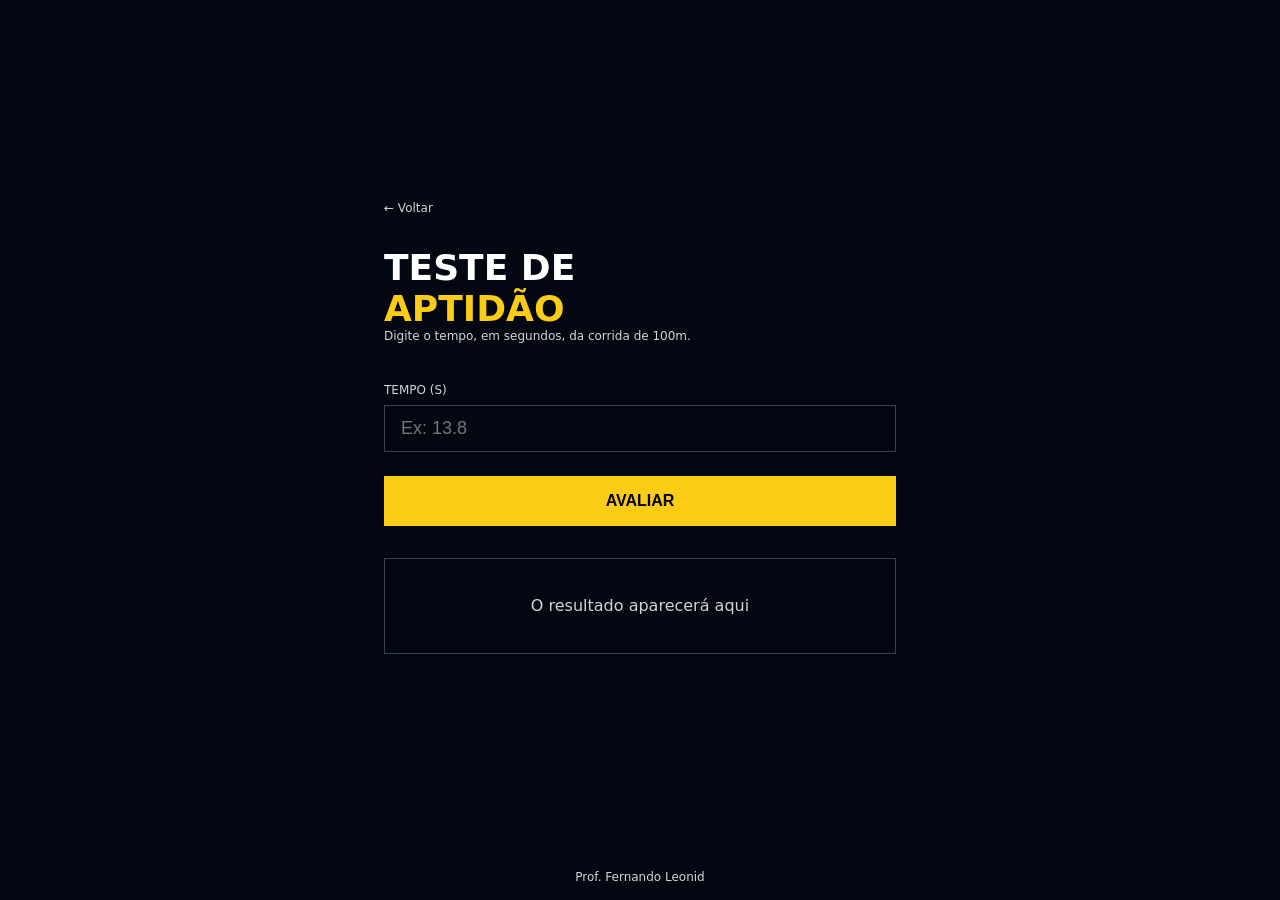
<file: 01-teste-aptidao/index.html>
<!DOCTYPE html>
<html lang="pt-BR">

<head>
  <meta charset="UTF-8" />
  <meta name="viewport" content="width=device-width, initial-scale=1.0" />
  <title>Teste de Aptidão</title>
  <link rel="stylesheet" href="style.css" />
  <script src="./app.js" defer></script>
</head>

<body>
  <main>
    <div class="conteudo">
      <a href="../index.html" class="voltar">← Voltar</a>

      <h1>
        Teste de <span>Aptidão</span>
      </h1>
      <p class="descricao">
        Digite o tempo, em segundos, da corrida de 100m.
      </p>

      <label>Tempo (s)</label>
      <input id="tempo" type="number" placeholder="Ex: 13.8" />

      <button onclick="avaliar()">Avaliar</button>

      <div id="resultado" class="resultado">
        O resultado aparecerá aqui
      </div>
    </div>
  </main>

  <footer>
    <p>Prof. Fernando Leonid</p>
  </footer>
</body>

</html>
</file>
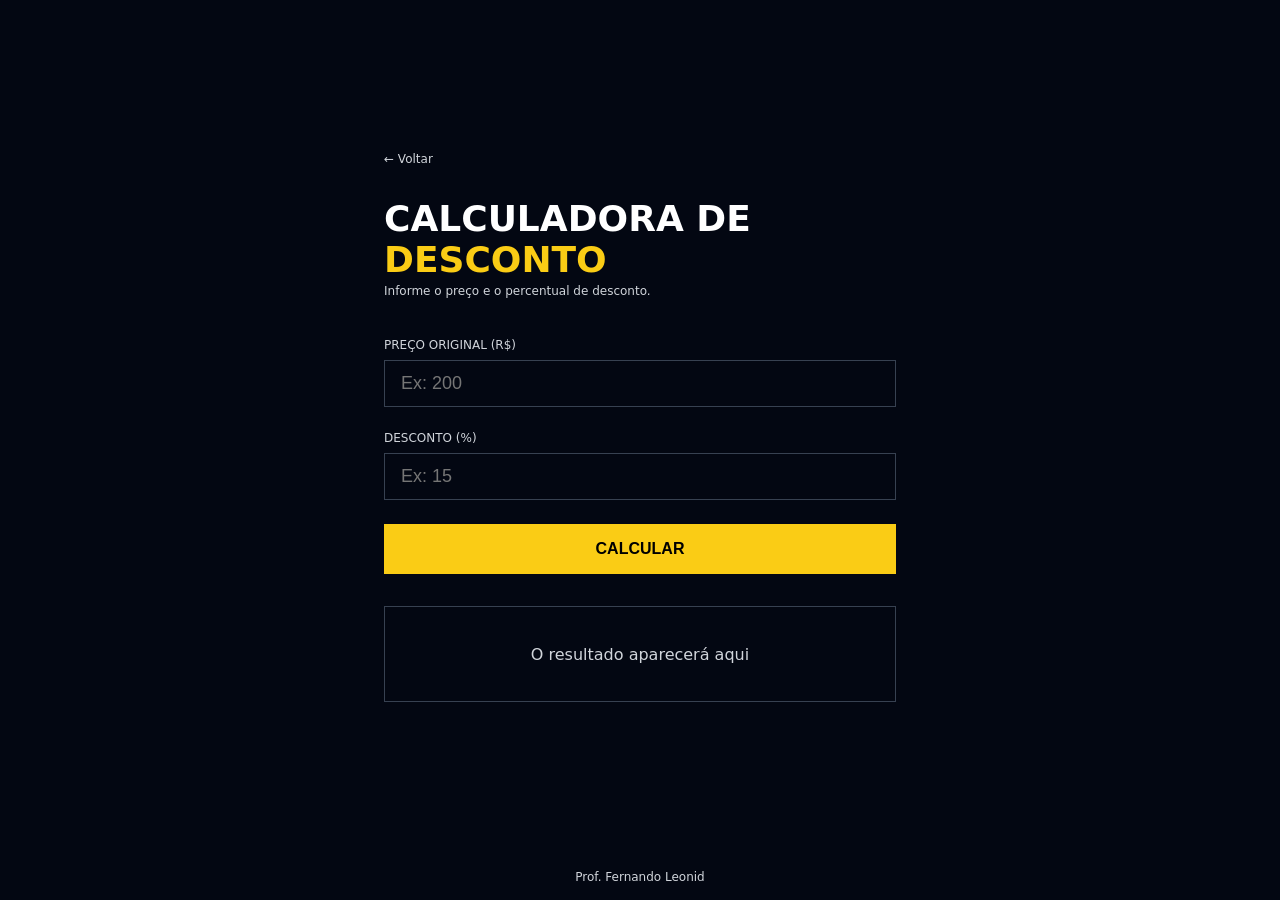
<file: 02-calculadora-desconto/index.html>
<!DOCTYPE html>
<html lang="pt-BR">

<head>
  <meta charset="UTF-8" />
  <meta name="viewport" content="width=device-width, initial-scale=1.0" />
  <title>Calculadora de Desconto</title>
  <link rel="stylesheet" href="style.css" />
  <script src="./app.js" defer></script>
</head>

<body>

  <main>
    <div class="conteudo">

      <a href="../index.html" class="voltar">← Voltar</a>

      <h1>Calculadora de <span>Desconto</span></h1>
      <p class="descricao">Informe o preço e o percentual de desconto.</p>

      <label>Preço Original (R$)</label>
      <input id="preco" type="number" placeholder="Ex: 200" />

      <label>Desconto (%)</label>
      <input id="desconto" type="number" placeholder="Ex: 15" />

      <button onclick="handleClick()">Calcular</button>

      <div id="resultado" class="resultado">
        O resultado aparecerá aqui
      </div>

    </div>
  </main>

  <footer>
    <p>Prof. Fernando Leonid</p>
  </footer>

</body>

</html>
</file>
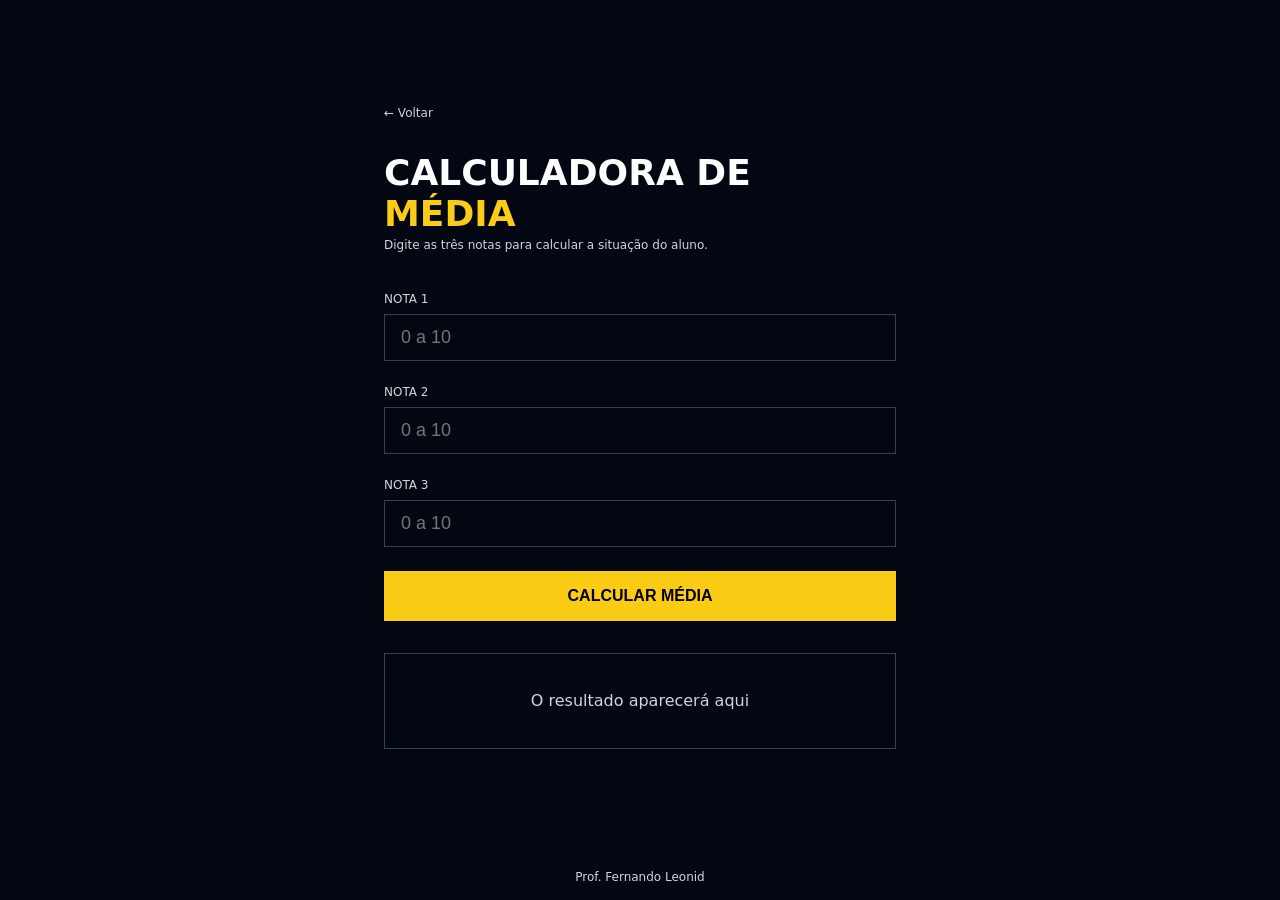
<file: 03-calculadora-media/index.html>
<!DOCTYPE html>
<html lang="pt-BR">

<head>
  <meta charset="UTF-8" />
  <meta name="viewport" content="width=device-width, initial-scale=1.0" />
  <title>Calculadora de Média</title>
  <script src="app.js" defer></script>
  <link rel="stylesheet" href="style.css" />
</head>

<body>

  <main>
    <div class="conteudo">

      <a href="../index.html" class="voltar">← Voltar</a>

      <h1>
        Calculadora de
        <span>Média</span>
      </h1>
      <p class="descricao">Digite as três notas para calcular a situação do aluno.</p>

      <label>Nota 1</label>
      <input id="nota1" type="number" placeholder="0 a 10" />

      <label>Nota 2</label>
      <input id="nota2" type="number" placeholder="0 a 10" />

      <label>Nota 3</label>
      <input id="nota3" type="number" placeholder="0 a 10" />

      <button onclick="handleClick()">Calcular Média</button>

      <div id="resultado" class="resultado">
        O resultado aparecerá aqui
      </div>

    </div>
  </main>

  <footer>
    <p>Prof. Fernando Leonid</p>
  </footer>

</body>

</html>
</file>
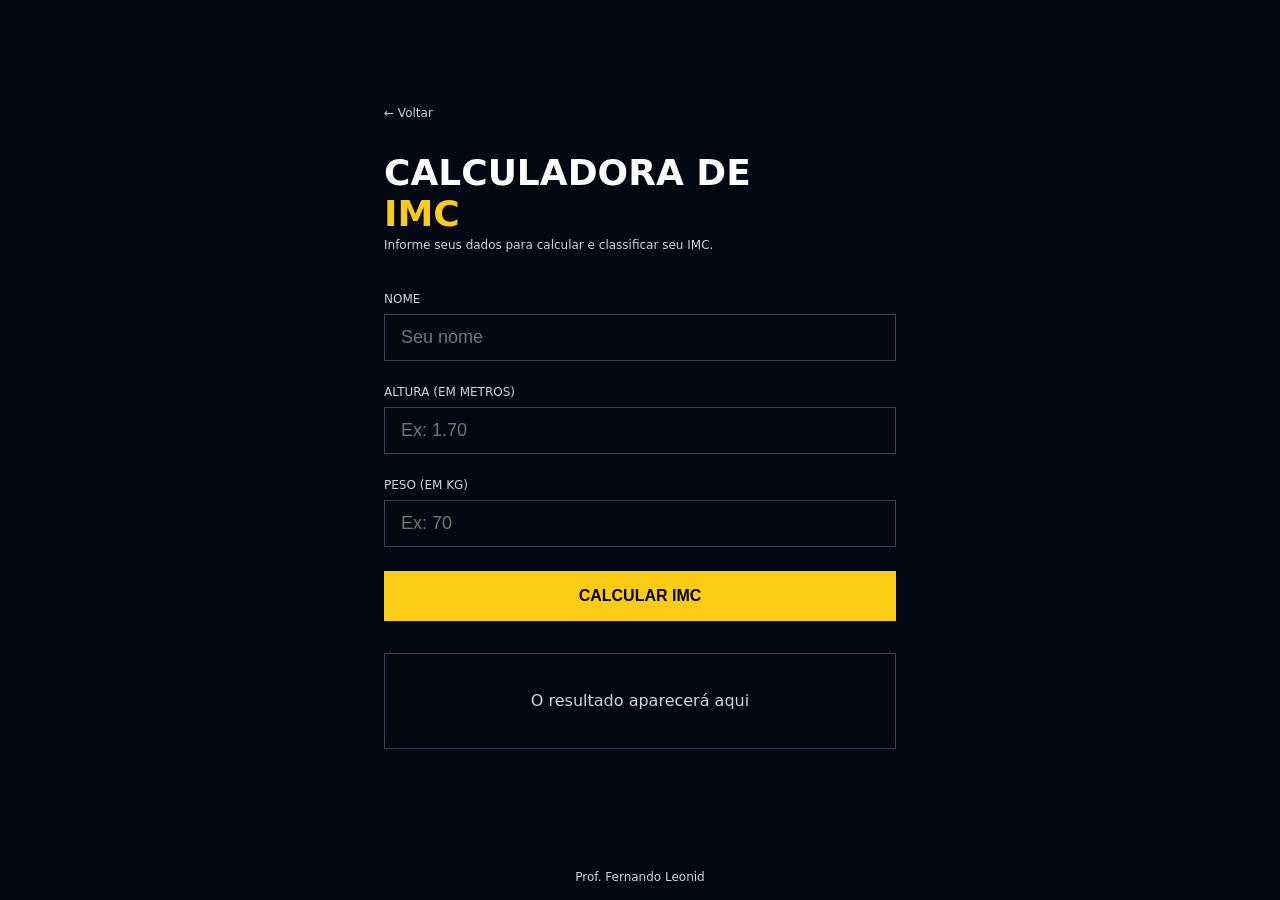
<file: 04-calculadora-imc/index.html>
<!DOCTYPE html>
<html lang="pt-BR">

<head>
  <meta charset="UTF-8" />
  <meta name="viewport" content="width=device-width, initial-scale=1.0" />
  <title>Calculadora de IMC</title>
  <script src="app.js" refer ></script>
  <link rel="stylesheet" href="style.css" />
</head>

<body>

  <main>
    <div class="conteudo">

      <a href="../index.html" class="voltar">← Voltar</a>

      <h1>
        Calculadora de
        <span>IMC</span>
      </h1>
      <p class="descricao">Informe seus dados para calcular e classificar seu IMC.</p>

      <label>Nome</label>
      <input id="nome" type="text" placeholder="Seu nome" />

      <label>Altura (em metros)</label>
      <input id="altura" type="number" placeholder="Ex: 1.70" step="0.01" />

      <label>Peso (em kg)</label>
      <input id="peso" type="number" placeholder="Ex: 70" />

      <button onclick="handleClick()">Calcular IMC</button>

      <div id="resultado" class="resultado">
        O resultado aparecerá aqui
      </div>

    </div>
  </main>

  <footer>
    <p>Prof. Fernando Leonid</p>
  </footer>

</body>

</html>
</file>
<file: 01-teste-aptidao/style.css>
* {
  margin: 0;
  padding: 0;
  box-sizing: border-box;
}

body {
  background-color: #030712;
  min-height: 100vh;
  display: flex;
  flex-direction: column;
  font-family: system-ui, sans-serif;
}

main {
  flex: 1;
  display: flex;
  align-items: center;
  justify-content: center;
  padding: 2rem;
}

.conteudo {
  width: 100%;
  max-width: 32rem;
}

.voltar {
  display: block;
  margin-bottom: 2rem;
  color: #d1d5db;
  font-size: 0.75rem;
  text-decoration: none;
  transition: color 0.2s;
}

.voltar:hover {
  color: #facc15;
}

h1 {
  display: flex;
  flex-direction: column;
  font-size: 2.25rem;
  font-weight: 900;
  color: #fff;
  text-transform: uppercase;
}

h1 span {
  color: #facc15;
}

.descricao {
  margin-bottom: 2.5rem;
  color: #d1d5db;
  font-size: 0.75rem;
}

label {
  display: block;
  margin-bottom: 0.5rem;
  color: #d1d5db;
  font-size: 0.75rem;
  text-transform: uppercase;
}

input {
  width: 100%;
  padding: 0.75rem 1rem;
  margin-bottom: 1.5rem;
  color: #fff;
  font-size: 1.125rem;
  background: transparent;
  border: 1px solid #374151;
  outline: none;
  transition: border-color 0.2s;
}

input:focus {
  border-color: #facc15;
}

button {
  width: 100%;
  padding: 1rem;
  margin-bottom: 2rem;
  color: #000;
  font-weight: 900;
  font-size: 1rem;
  background-color: #facc15;
  border: none;
  text-transform: uppercase;
  cursor: pointer;
  transition: background-color 0.2s;
}

button:hover {
  background-color: #fde047;
}

.resultado {
  display: flex;
  min-height: 6rem;
  padding: 1.5rem;
  text-align: center;
  color: #d1d5db;
  border: 1px solid #374151;
  align-items: center;
  justify-content: center;
}

.apto {
  border: 2px solid #14532d;
  box-shadow: 0 0 16px #14532d;
}

.nao-apto {
  border: 2px solid #7f1d1d;
  box-shadow: 0 0 16px #7f1d1d;
}


footer {
  display: flex;
  align-items: flex-end;
  justify-content: center;
}

footer p {
  color: #d1d5db;
  font-size: 0.75rem;
  text-align: center;
  padding: 1rem;
}
</file>
<file: 02-calculadora-desconto/style.css>
* {
  margin: 0;
  padding: 0;
  box-sizing: border-box;
}

body {
  background-color: #030712;
  min-height: 100vh;
  display: flex;
  flex-direction: column;
  font-family: system-ui, sans-serif;
}

main {
  flex: 1;
  display: flex;
  align-items: center;
  justify-content: center;
  padding: 2rem;
}

.conteudo {
  width: 100%;
  max-width: 32rem;
}

.voltar {
  display: block;
  margin-bottom: 2rem;
  color: #d1d5db;
  font-size: 0.75rem;
  text-decoration: none;
  transition: color 0.2s;
}

.voltar:hover {
  color: #facc15;
}

h1 {
  font-size: 2.25rem;
  font-weight: 900;
  color: #fff;
  text-transform: uppercase;
  margin-bottom: 0.25rem;
}

h1 span {
  color: #facc15;
}

.descricao {
  color: #d1d5db;
  font-size: 0.75rem;
  margin-bottom: 2.5rem;
}

label {
  display: block;
  margin-bottom: 0.5rem;
  color: #d1d5db;
  font-size: 0.75rem;
  text-transform: uppercase;
}

input {
  width: 100%;
  padding: 0.75rem 1rem;
  margin-bottom: 1.5rem;
  color: #fff;
  font-size: 1.125rem;
  background: transparent;
  border: 1px solid #374151;
  outline: none;
  transition: border-color 0.2s;
}

input:focus {
  border-color: #facc15;
}

button {
  width: 100%;
  padding: 1rem;
  margin-bottom: 2rem;
  color: #000;
  font-weight: 900;
  font-size: 1rem;
  background-color: #facc15;
  border: none;
  text-transform: uppercase;
  cursor: pointer;
  transition: background-color 0.2s;
}

button:hover {
  background-color: #fde047;
}

.resultado {
  display: flex;
  min-height: 6rem;
  padding: 1.5rem;
  text-align: center;
  color: #d1d5db;
  border: 1px solid #374151;
  align-items: center;
  justify-content: center;
}

.resultado.desconto1 {
  border: 2px solid #14532d;
  box-shadow: inset 0 0 16px #14532d;
}

.resultado.desconto2 {
  border: 2px solid #713f12;
  box-shadow: inset 0 0 16px #713f12;
}

.resultado.desconto3 {
  border: 2px solid #7f1d1d;
  box-shadow: inset 0 0 16px #7f1d1d;
}


footer {
  display: flex;
  align-items: flex-end;
  justify-content: center;
}

footer p {
  color: #d1d5db;
  font-size: 0.75rem;
  text-align: center;
  padding: 1rem;
}
</file>
<file: 03-calculadora-media/style.css>
* {
  margin: 0;
  padding: 0;
  box-sizing: border-box;
}

body {
  background-color: #030712;
  min-height: 100vh;
  display: flex;
  flex-direction: column;
  font-family: system-ui, sans-serif;
}

main {
  flex: 1;
  display: flex;
  align-items: center;
  justify-content: center;
  padding: 2rem;
}

.conteudo {
  width: 100%;
  max-width: 32rem;
}

.voltar {
  display: block;
  margin-bottom: 2rem;
  color: #d1d5db;
  font-size: 0.75rem;
  text-decoration: none;
  transition: color 0.2s;
}

.voltar:hover {
  color: #facc15;
}

h1 {
  display: flex;
  flex-direction: column;
  font-size: 2.25rem;
  font-weight: 900;
  color: #fff;
  text-transform: uppercase;
  margin-bottom: 0.25rem;
}

h1 span {
  color: #facc15;
}

.descricao {
  color: #d1d5db;
  font-size: 0.75rem;
  margin-bottom: 2.5rem;
}

label {
  display: block;
  margin-bottom: 0.5rem;
  color: #d1d5db;
  font-size: 0.75rem;
  text-transform: uppercase;
}

input {
  width: 100%;
  padding: 0.75rem 1rem;
  margin-bottom: 1.5rem;
  color: #fff;
  font-size: 1.125rem;
  background: transparent;
  border: 1px solid #374151;
  outline: none;
  transition: border-color 0.2s;
}

input:focus {
  border-color: #facc15;
}

button {
  width: 100%;
  padding: 1rem;
  margin-bottom: 2rem;
  color: #000;
  font-weight: 900;
  font-size: 1rem;
  background-color: #facc15;
  border: none;
  text-transform: uppercase;
  cursor: pointer;
  transition: background-color 0.2s;
}

button:hover {
  background-color: #fde047;
}

.resultado {
  display: flex;
  min-height: 6rem;
  padding: 1.5rem;
  text-align: center;
  color: #d1d5db;
  border: 1px solid #374151;
  align-items: center;
  justify-content: center;
}

.resultado.corAprovado {
  border: 2px solid #14532d;
  box-shadow: inset 0 0 16px #14532d;
}

.resultado.corRecuperacao {
  border: 2px solid #713f12;
  box-shadow: inset 0 0 16px #713f12;
}

.resultado.corReprovado {
  border: 2px solid #7f1d1d;
  box-shadow: inset 0 0 16px #7f1d1d;
}

footer {
  display: flex;
  align-items: flex-end;
  justify-content: center;
}

footer p {
  color: #d1d5db;
  font-size: 0.75rem;
  text-align: center;
  padding: 1rem;
}
</file>
<file: 04-calculadora-imc/style.css>
* {
  margin: 0;
  padding: 0;
  box-sizing: border-box;
}

body {
  background-color: #030712;
  min-height: 100vh;
  display: flex;
  flex-direction: column;
  font-family: system-ui, sans-serif;
}

main {
  flex: 1;
  display: flex;
  align-items: center;
  justify-content: center;
  padding: 2rem;
}

.conteudo {
  width: 100%;
  max-width: 32rem;
}

.voltar {
  display: block;
  margin-bottom: 2rem;
  color: #d1d5db;
  font-size: 0.75rem;
  text-decoration: none;
  transition: color 0.2s;
}

.voltar:hover {
  color: #facc15;
}

h1 {
  display: flex;
  flex-direction: column;
  font-size: 2.25rem;
  font-weight: 900;
  color: #fff;
  text-transform: uppercase;
  margin-bottom: 0.25rem;
}

h1 span {
  color: #facc15;
}

.descricao {
  color: #d1d5db;
  font-size: 0.75rem;
  margin-bottom: 2.5rem;
}

label {
  display: block;
  margin-bottom: 0.5rem;
  color: #d1d5db;
  font-size: 0.75rem;
  text-transform: uppercase;
}

input {
  width: 100%;
  padding: 0.75rem 1rem;
  margin-bottom: 1.5rem;
  color: #fff;
  font-size: 1.125rem;
  background: transparent;
  border: 1px solid #374151;
  outline: none;
  transition: border-color 0.2s;
}

input:focus {
  border-color: #facc15;
}

button {
  width: 100%;
  padding: 1rem;
  margin-bottom: 2rem;
  color: #000;
  font-weight: 900;
  font-size: 1rem;
  background-color: #facc15;
  border: none;
  text-transform: uppercase;
  cursor: pointer;
  transition: background-color 0.2s;
}

button:hover {
  background-color: #fde047;
}

.resultado {
  display: flex;
  min-height: 6rem;
  padding: 1.5rem;
  text-align: center;
  color: #d1d5db;
  border: 1px solid #374151;
  align-items: center;
  justify-content: center;
}
.resultado.peso1 {
  border: 2px solid #1e3a5f;
  box-shadow: inset 0 0 16px #1e3a5f;
}
.resultado.peso2 {
  border: 2px solid #14532d;
  box-shadow: inset 0 0 16px #14532d;
}
.resultado.peso3 {
  border: 2px solid #713f12;
  box-shadow: inset 0 0 16px #713f12;
}
.resultado.peso4 {
  border: 2px solid #7f1d1d;
  box-shadow: inset 0 0 16px #7f1d1d;
}
.resultado.peso5 {
  border: 2px solid #6b0f0f;
  box-shadow: inset 0 0 16px #6b0f0f;
}
.resultado.peso6 {
  border: 2px solid #450a0a;
  box-shadow: inset 0 0 16px #450a0a;
}

footer {
  display: flex;
  align-items: flex-end;
  justify-content: center;
}

footer p {
  color: #d1d5db;
  font-size: 0.75rem;
  text-align: center;
  padding: 1rem;
}
</file>
